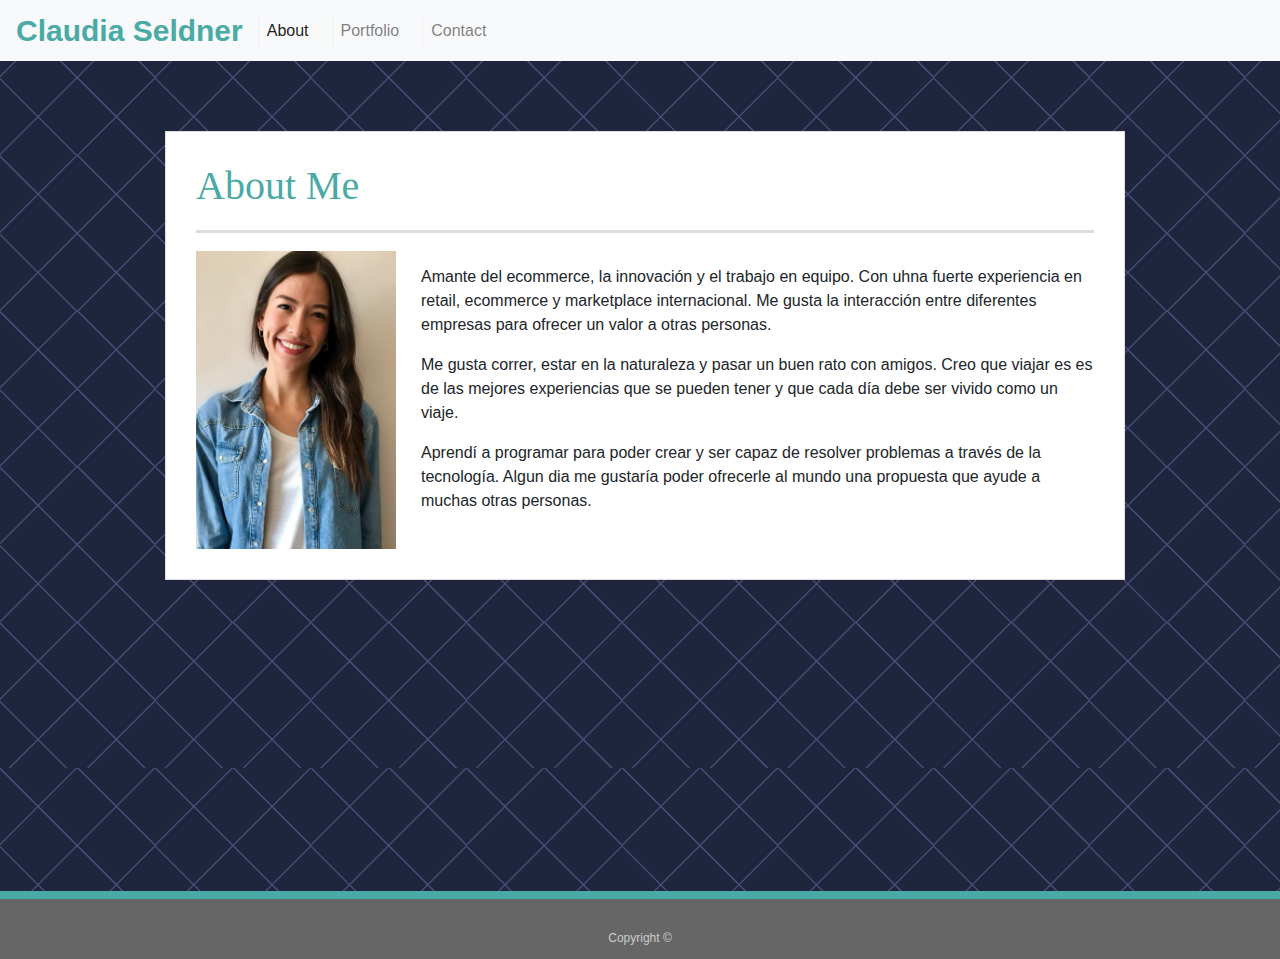
<file: index.html>
<!doctype html>
<html lang="en-us">

<head>
  <meta charset="UTF-8">
  <title>About | Your Name</title>
  <link rel="stylesheet" type="text/css" href="style_portfolio.css">
  <link rel="stylesheet" href="https://stackpath.bootstrapcdn.com/bootstrap/4.3.1/css/bootstrap.min.css" integrity="sha384-ggOyR0iXCbMQv3Xipma34MD+dH/1fQ784/j6cY/iJTQUOhcWr7x9JvoRxT2MZw1T" crossorigin="anonymous">
</head>

<body>

  <!-- <header id="masthead">
    <div class="container">
      <a href="index.html" id="logo">Your Name</a>
      <nav>
        <a href="index.html">About</a>
        <a href="portfolio.html">Portfolio</a>
        <a href="contact.html">Contact</a>
      </nav>
    </div> -->

    <nav class=" navbar navbar-expand-lg navbar-light bg-light">
        <div class="navbar-brand1 " href="#">Claudia Seldner</div>
        <button class="navbar-toggler" type="button" data-toggle="collapse" data-target="#navbarNavAltMarkup" aria-controls="navbarNavAltMarkup" aria-expanded="false" aria-label="Toggle navigation">
          <span class="navbar-toggler-icon"></span>
        </button>
        <div class="collapse navbar-collapse" id="navbarNavAltMarkup">
          <div class="navbar-nav">
            <a class="nav-item nav-link active" href="index.html">About<span class="sr-only">(current)</span></a>
            <a class="nav-item nav-link" href="portfolio.html">Portfolio</a>
            <a class="nav-item nav-link" href="contact.html">Contact</a>
          </div>
        </div>
      </nav>

  </header>

  <div id="main-container1" class="container">
    <section class="main-section">
      <h1>About Me</h1>

      <img src="Foto_Clau.jpg" class="auth-image" alt="Your Name">
      <br>  
      <p>Amante del ecommerce, la innovación y el trabajo en equipo. Con uhna fuerte experiencia en retail, ecommerce y marketplace internacional. Me gusta la interacción entre diferentes empresas para ofrecer un valor a otras personas.</p>

      <p>Me gusta correr, estar en la naturaleza y pasar un buen rato con amigos. Creo que viajar es es de las mejores experiencias que se pueden tener y que cada día debe ser vivido como un viaje.</p>

      <p>Aprendí a programar para poder crear y ser capaz de resolver problemas a través de la tecnología. Algun dia me gustaría poder ofrecerle al mundo una propuesta que ayude a muchas otras personas.</p>

    </section>

  </div>

  <footer>
    <div class="container">
      Copyright &copy; 
    </div>
  </footer>
</body>

</html>
</file>
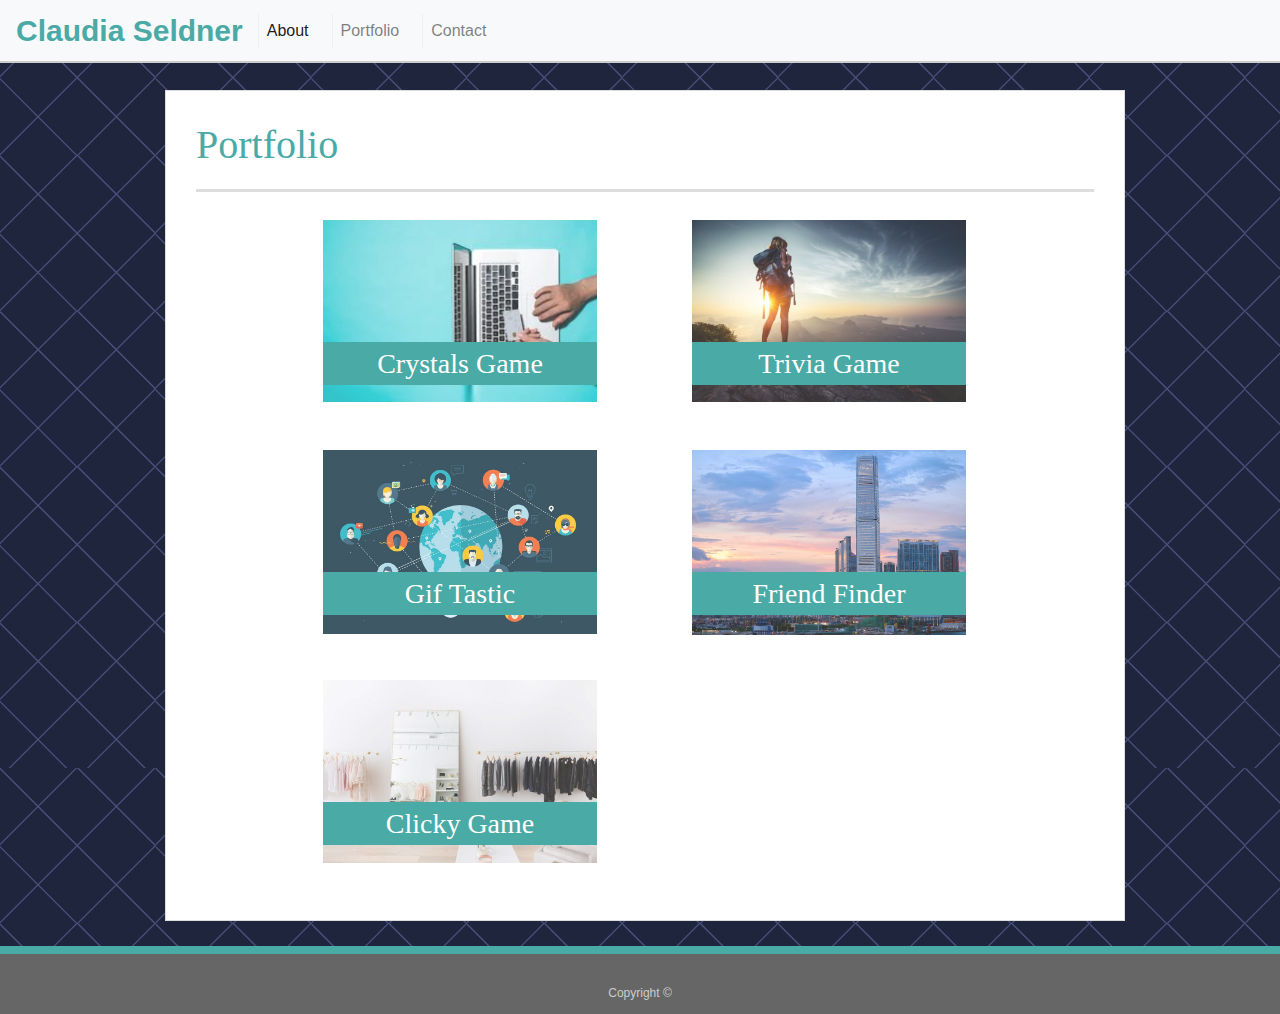
<file: portfolio.html>
<!doctype html>
<html lang="en-us">

<head>
  <meta charset="UTF-8">
  <title>Portfolio | Claudia Seldner</title>
  <link rel="stylesheet" type="text/css" href="style_portfolio.css">
  <link rel="stylesheet" href="https://stackpath.bootstrapcdn.com/bootstrap/4.3.1/css/bootstrap.min.css" integrity="sha384-ggOyR0iXCbMQv3Xipma34MD+dH/1fQ784/j6cY/iJTQUOhcWr7x9JvoRxT2MZw1T" crossorigin="anonymous">
</head>

<body>

  <header id="masthead">
      <nav class=" navbar navbar-expand-lg navbar-light bg-light">
          <div class="navbar-brand1" href="#">Claudia Seldner</div>
          <button class="navbar-toggler" type="button" data-toggle="collapse" data-target="#navbarNavAltMarkup" aria-controls="navbarNavAltMarkup" aria-expanded="false" aria-label="Toggle navigation">
            <span class="navbar-toggler-icon"></span>
          </button>
          <div class="collapse navbar-collapse" id="navbarNavAltMarkup">
            <div class="navbar-nav">
              <a class="nav-item nav-link active" href="index.html">About<span class="sr-only">(current)</span></a>
              <a class="nav-item nav-link" href="portfolio.html">Portfolio</a>
              <a class="nav-item nav-link" href="contact.html">Contact</a>
            </div>
          </div>
    </header>
        <!-- </nav> -->
    <!-- <div class="container">
      <a href="index.html" id="logo">Your Name</a>
      <nav>
        <a href="index.html">About</a>
        <a href="portfolio.html">Portfolio</a>
        <a href="contact.html">Contact</a> -->
      <!-- </nav> -->

  
   
 

  <div id="main-container" class="container">
    <section class="main-section">
      <h1>Portfolio</h1>

       <!-- Códicgo para centrar imágenes -->
    <div class="centrar"> 

      <div class="work">

          <a href="https://claudiaseldner.github.io/unit-4-game/"><img src="ecommerce.jpeg" alt="Crystals Collector"></a>
        

        <h3>Crystals Game</h3>
      </div>
      <div class="work">
          <a href="https://claudiaseldner.github.io/TriviaGame/"><img src="nature.jpg" alt="Trivia Game"></a>

        <h3>Trivia Game</h3>
      </div>
      <div class="work">
          <a href="https://claudiaseldner.github.io/GifTastic//GifTastic.html"><img src="Sharing-economy.jpeg" alt="Gif Tastic"></a>

        <h3>Gif Tastic</h3>
      </div>
      <div class="work">
          <a href="https://fathomless-sierra-24842.herokuapp.com/"><img src="int-mkp2.jpg" alt="Friend Finder"></a>

        <h3>Friend Finder</h3>
      </div>
      <div class="work">
          <a href="https://claudiaseldner.github.io/ClickyGame2/index.html"><img src="Boutique.jpg" alt="Clicky Game"></a>

        <h3>Clicky Game</h3>
      </div>
    </div> 

    </section>

  </div>

  <footer>
    <div class="container">
      Copyright &copy;
    </div>
  </footer>
</body>

</html>
</file>
<file: style_portfolio.css>
body {
    font-family: Arial, "Helvetica Neue", Helvetica, sans-serif;
    font-size: 18px;
    line-height: 34px;
    color: #777777;
    background: url("Background.jpg");
  }
  
  * {
    box-sizing: border-box;
  }
  
  /* general */
  
  .container {
    width: 100%;
    max-width: 960px;
    margin: 0 auto;
    clear: both;
  }
  
  h1,
  h2,
  h3,
  p {
    margin-bottom: 20px;
  }
  
  p:last-child {
    margin-bottom: 0;
  }
  
  h1,
  h2,
  h3 {
    font-family: Georgia, Times, "Times New Roman", serif;
    font-weight: 700;
    color: #4aaaa5;
  }
  
  h1 {
    padding-bottom: 20px;
    font-size: 30px;
    line-height: 49px;
    border-bottom: 3px solid #dddddd;
  }
  
  h2,
  h3 {
    font-size: 22px;
  }
  
  /* header */
  
  #masthead {
    position: fixed;
    z-index: 99;
    width: 100%;
    margin: 0 0 30px;
    overflow: auto;
    color: #ffffff;
    background: #ffffff;
    border-bottom: 2px solid #cccccc;
  }
  
  #logo {
    float: left;
    width: 250px;
    height: 90px;
    font-family: Georgia, Times, "Times New Roman", serif;
    font-size: 30px;
    font-weight: 700;
    line-height: 90px;
    color: #ffffff;
    text-align: center;
    text-decoration: none;
    background: #4aaaa5;
  }
  
  .navbar-brand1  {
  font-size: 30px;
  font-weight: bold;
  color: #4aaaa5;
  text-decoration: none;
}


  /* nav {
    float: left;
    margin-top: 25px;
  } */
  
    nav a {
    display: inline-block;
    padding-left: 15px;
    margin-left: 15px;
    line-height: 18px;
    color: #999;
    text-decoration: none;
    border-left: 1px solid #efefef; */
  }
  
  /* footer */
  
  footer {
    padding: 30px 0;
    clear: both;
    font-size: 12px;
    color: #ffffff;
    color: #cccccc;
    text-align: center;
    background: #666666;
    border-top: 8px solid #4aaaa5;
    height: 50px;
  }
  
  h3, h2 {
    padding-bottom: 20px;
    margin-bottom: 15px;
    line-height: 22px;
    border-bottom: 2px solid #eeeeee;
  }
  
  /* main */
  
  #main-container {
    padding-top: 50px;
    min-height: calc(100vh - 70px);
  }
  #main-container1 {
    padding-top: 30px;
    min-height: calc(100vh - 70px);
  }
  
  .main-section {
    float: left;
    width: 100%;
    max-width: 960px;
    padding: 30px;
    margin: 40px 0 25px 80px;
    background: #ffffff;
    border: 1px solid #dddddd;
  }
  
  /* portfolio page */
  
  .work {
    position: relative;
    float: left;
    height: 185px;
    width: 274px;
    margin: 20px 0 25px 95px;
    overflow: auto;
  }
  
  .work:nth-child(even) {
    margin-right: 40px;
  }
  
  .work img {
    width: 100%;
    border: 0 none;
    opacity: 0.8;
  }
  
  .work h3 {
    position: absolute;
    bottom: 20px;
    width: 100%;
    padding: 15px;
    margin-bottom: 0;
    font-weight: 300;
    line-height: 13px;
    color: #ffffff;
    text-align: center;
    background: #4aaaa5;
    border-bottom: 0;
  }
  
  /* Código para centrar imagen  */
  .centrar {
    margin: 0 0 0 32px;


  }

  .auth-image {
    float: left;
    width: 200px;
    height: auto;
    margin-top: 10px;
    margin-right: 25px;
  }
  
  /* contact page */
  
  #contact-form ul {
    margin-bottom: 20px;
  }
  
  #contact-form li {
    margin-bottom: 10px;
  }
  
  label,
  input[type=text],
  input[type=email],
  textarea {
    display: block;
    width: 100%;
  }
  
  input[type=text],
  input[type=email],
  textarea {
    height: 35px;
    padding: 0 10px;
    font-size: 14px;
    border: 1px solid #dddddd;
  }
  
  textarea {
    height: 200px;
  }
  
  input[type=submit] {
    padding: 10px 30px;
    font-size: 18px;
    color: #ffffff;
    cursor: pointer;
    background: #4aaaa5;
    border: 0 none;
  }
</file>
